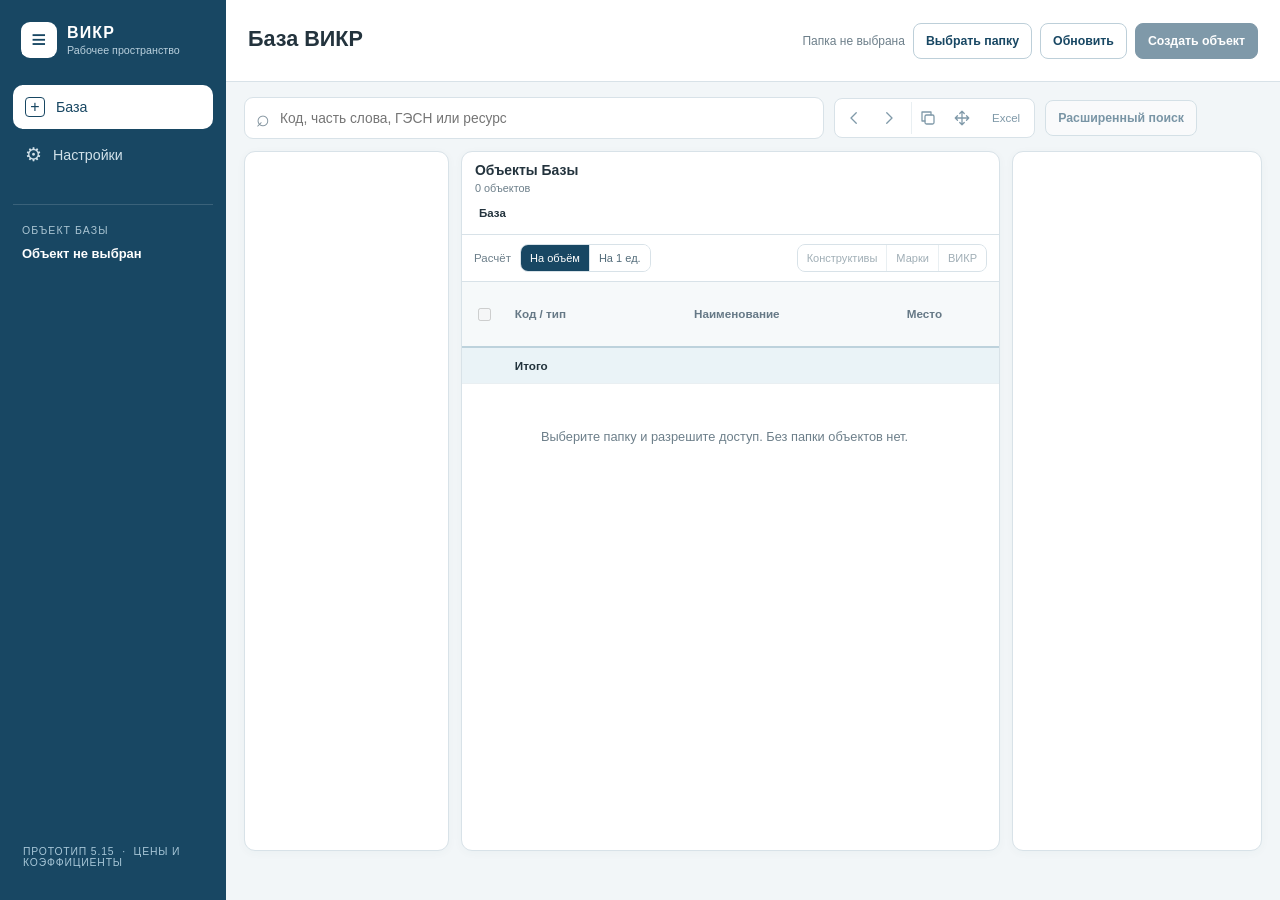
<file: index.html>
<!doctype html>
<html lang="ru">
<head>
  <meta charset="utf-8">
  <meta name="viewport" content="width=device-width, initial-scale=1">
  <meta name="theme-color" content="#184763">
  <title>ВИКР — прототип 5.15</title>
  <link rel="icon" type="image/svg+xml" href="data:image/svg+xml,%3Csvg xmlns='http://www.w3.org/2000/svg' viewBox='0 0 64 64'%3E%3Crect width='64' height='64' rx='12' fill='%23184763'/%3E%3Cpath d='M16 19h32v6H16zm0 11h25v6H16zm0 11h32v6H16z' fill='white'/%3E%3Cpath d='M44 30h4v6h-4z' fill='%23f2a64c'/%3E%3C/svg%3E">
  <link rel="stylesheet" href="style.css">
  <link rel="stylesheet" href="modules/shared/ui.css">
</head>
<body>
  <div class="shell">
    <aside class="rail">
      <div class="logo"><span class="logo-mark">≡</span><span><b>ВИКР</b><small>Рабочее пространство</small></span></div>
      <nav aria-label="Разделы">
        <div class="nav-group"><button class="nav active" id="nav-base" data-space="base"><span class="nav-plus">+</span>База</button><div class="nav-object-list hidden" id="base-object-list"></div></div>
        <div class="nav-object-list hidden" id="work-object-list" aria-hidden="true"></div>
        <button class="nav" id="nav-settings"><span>⚙</span>Настройки</button>
      </nav>
      <div class="rail-object"><small>ОБЪЕКТ БАЗЫ</small><strong id="rail-object-name">Объект не выбран</strong></div>
      <div class="rail-foot">ПРОТОТИП 5.15 <span>·</span> ЦЕНЫ И КОЭФФИЦИЕНТЫ</div>
    </aside>
    <main class="main">
      <header class="topbar"><div><h1 id="page-title">База ВИКР</h1></div><div class="top-actions" id="top-actions"></div></header>
      <section class="space" id="space-base" aria-label="База ВИКР">
        <div class="toolbar"><label class="search"><span aria-hidden="true">⌕</span><input id="search" type="search" placeholder="Код, часть слова, ГЭСН или ресурс"></label><div class="workspace-tools" id="workspace-tools" role="toolbar" aria-label="Инструменты Базы"></div><button class="outline" id="advanced-toggle">Расширенный поиск</button></div>
        <div class="advanced-search hidden" id="advanced-search"><label class="field"><span>Вид работ</span><input id="filter-work" list="work-types" placeholder="Название ВИКР или часть слова"><datalist id="work-types"></datalist></label><label class="field"><span>Конструктив</span><select id="filter-kr"><option value="">Все конструктивы</option></select></label><label class="field"><span>Марка</span><select id="filter-mark"><option value="">Все марки</option></select></label><label class="field"><span>Единица измерения</span><select id="filter-unit"><option value="">Все единицы</option></select></label><button class="quiet" id="filters-reset">Сбросить фильтры</button></div>
        <div class="columns">
          <aside class="pane tree-pane" aria-label="Дерево базы"><div class="pane-title"><button class="quiet" id="choose-object">Изменить структуру</button></div><div id="base-tree"></div></aside>
          <section class="pane list-pane"><div class="pane-title"><div><h2 id="list-title">Состав объекта</h2><small id="list-subtitle"></small></div><button class="outline hidden" id="base-level-back">Назад</button></div><div class="base-mode-row"><div class="mode-group"><span>Расчёт</span><div class="seg" id="base-mode"><button data-mode="full" class="active">На объём</button><button data-mode="unit">На 1 ед.</button></div></div><div class="mode-group"><div class="seg" id="base-view"></div></div></div><div class="table-scroll" tabindex="0" aria-label="Состав выбранного уровня"><table class="rows"><thead><tr><th class="check"><input type="checkbox" id="table-select-all" aria-label="Выбрать все элементы списка"></th><th>Код / тип</th><th>Наименование</th><th>Место</th><th class="right">Рабочие<small>чел.-ч</small></th><th class="right">Машинисты<small>чел.-ч</small></th><th class="right">Машины и механизмы<small>маш.-ч</small></th><th class="right">Объём</th><th>Ед.</th><th class="row-tools-head"></th></tr></thead><tbody id="base-rows"></tbody><tfoot id="base-totals"></tfoot></table><div class="empty hidden" id="base-empty">Ничего не найдено. Измените запрос или фильтры.</div></div></section>
          <aside class="pane detail-pane"><div id="base-detail"></div></aside>
        </div>
      </section>
      <section class="space hidden" id="space-work" aria-label="Рабочий объект"><div class="toolbar"><label class="search"><span aria-hidden="true">⌕</span><input id="work-search" type="search" placeholder="Код, часть слова, ГЭСН или ресурс" aria-label="Поиск в рабочем объекте"></label><button class="outline" id="work-advanced-toggle" aria-expanded="false" aria-controls="work-advanced-search">Расширенный поиск</button></div><div class="advanced-search hidden" id="work-advanced-search"><label class="field"><span>Вид работ</span><input id="work-filter-type" list="work-work-types" placeholder="Название ВИКР или часть слова"><datalist id="work-work-types"></datalist></label><label class="field"><span>Конструктив</span><select id="work-filter-kr"><option value="">Все конструктивы</option></select></label><label class="field"><span>Марка</span><select id="work-filter-mark"><option value="">Все марки</option></select></label><label class="field"><span>Единица измерения</span><select id="work-filter-unit"><option value="">Все единицы</option></select></label><button class="quiet" id="work-filters-reset">Сбросить фильтры</button></div><div class="columns work-columns"><aside class="pane tree-pane" aria-label="Дерево рабочего объекта"><div class="pane-title"><button class="quiet" id="choose-work-object">Изменить структуру</button></div><div id="work-tree"></div></aside><section class="pane list-pane work-pane" id="work-main"></section><aside class="pane detail-pane side-pane" id="work-side"></aside></div></section>
    </main>
  </div>
  <div class="drawer hidden" id="selection-drawer"><div class="drawer-head"><strong id="selection-title">Выбрано <span id="selected-count">0</span> ВИКР</strong><button class="close" id="clear-selection" aria-label="Очистить выбор">×</button></div><div id="selection-summary"></div><div class="drawer-actions"><button class="outline" id="compare-selection">Сравнить</button><button class="primary" id="transfer-selection">Добавить в объект</button></div></div>
  <div class="drawer hidden" id="work-selection-drawer"><div class="drawer-head"><strong>Выбрано <span id="work-selected-count">0</span> ВИКР</strong><button class="close" id="work-clear-selection" aria-label="Очистить выбор">×</button></div><div class="drawer-actions"><button class="outline" id="work-move-selection">Переместить</button><button class="danger-btn" id="work-delete-selection">Удалить</button></div></div>
  <div class="overlay hidden" id="overlay"><div class="dialog" role="dialog" aria-modal="true" aria-labelledby="dialog-title"><button class="close dialog-close" id="dialog-close" aria-label="Закрыть">×</button><div id="dialog-body"></div></div></div>
  <div class="module-host hidden" id="module-host">
    <div class="module-host-head"><div><strong id="module-host-title">Нормативная база</strong><small id="module-host-context">Выбор данных для текущего уровня</small></div><button class="close" id="module-host-close" aria-label="Закрыть модуль">×</button></div>
    <div class="module-loading" id="module-loading" role="status">Загрузка справочника…</div>
    <iframe id="module-frame" title="Встроенный модуль" loading="eager"></iframe>
  </div>
  <div class="toast" id="toast" role="status"></div>
  <script src="quantities.js"></script>
  <script src="calc.js"></script>
  <script src="object-files.js"></script>
  <script src="workspace-transfer.js"></script>
  <script src="structure-features.js"></script>
  <script src="source-selection.js"></script>
  <script src="source-tree.js"></script>
  <script src="transfer-dialog.js"></script>
  <script src="fsnb-works.js"></script>
  <script src="coefficient-match.js"></script>
  <script src="modules/excel/vendor/jszip.min.js"></script>
  <script src="modules/excel/template.js"></script>
  <script src="modules/excel/cost-data.js"></script>
  <script src="modules/excel/cost-catalog-data.js"></script>
  <script src="modules/excel/cost-catalogs.js"></script>
  <script src="modules/prices/worker-code.js"></script>
  <script src="modules/prices/split.js"></script>
  <script src="modules/prices/object-pricing.js"></script>
  <script src="modules/excel/costs.js"></script>
  <script src="modules/excel/cost-sheet.js"></script>
  <script src="modules/excel/export.js"></script>
  <script src="app.js"></script>
</body>
</html>
</file>
<file: style.css>
:root{--navy:#184763;--navy-dark:#10384f;--blue:#24688d;--pale:#e8f2f7;--ink:#23333d;--muted:#6d7f8a;--line:#d8e2e8;--bg:#f2f6f8;--white:#fff;--orange:#e6a143;--warm:#fff5e5;--danger:#ba4141;--green:#31836d;--shadow:0 12px 32px rgba(24,71,99,.12)}
*{box-sizing:border-box}html{font-size:16px}body{margin:0;background:var(--bg);color:var(--ink);font-family:Arial,"Segoe UI",sans-serif}button,input,select,textarea{font:inherit}button{cursor:pointer}button:disabled{cursor:not-allowed;opacity:.55}.shell{display:grid;grid-template-columns:226px minmax(0,1fr);min-height:100vh}.rail{position:sticky;top:0;height:100vh;padding:22px 13px;background:var(--navy);color:#fff;display:flex;flex-direction:column}.logo{display:flex;align-items:center;gap:10px;margin:0 8px 27px}.logo-mark{width:36px;height:36px;border-radius:9px;background:#fff;color:var(--navy);display:grid;place-items:center;font-size:1.6rem;line-height:1;font-weight:700}.logo b{font-size:1rem;letter-spacing:.07em}.logo small{display:block;font-size:.67rem;color:#b9d0dd;margin-top:2px}.rail nav{display:grid;gap:4px}.nav{border:0;border-radius:10px;background:transparent;color:#d1e1e9;padding:12px;display:flex;gap:11px;align-items:center;text-align:left;font-size:.89rem}.nav span{font-size:1.2rem;line-height:1}.nav.active,.nav:hover{background:#fff;color:var(--navy)}.rail-object{margin-top:28px;border-top:1px solid #ffffff25;padding:19px 9px}.rail-object small{display:block;color:#aac5d3;font-size:.66rem;letter-spacing:.1em;margin-bottom:10px}.rail-object strong{font-size:.81rem;display:block}.rail-object span{display:block;color:#b8d1de;font-size:.71rem;margin-top:4px}.rail-foot{margin-top:auto;font-size:.65rem;letter-spacing:.08em;color:#a7c6d7;padding:10px}.rail-foot span{padding:0 4px}.main{min-width:0}.topbar{height:82px;background:#fff;border-bottom:1px solid var(--line);display:flex;align-items:center;justify-content:space-between;padding:15px 22px;gap:15px}.topbar h1{font-size:1.35rem;margin:0 0 3px}.topbar p{font-size:.78rem;color:var(--muted);margin:0}.top-actions{display:flex;gap:8px}.notice{padding:8px 22px;background:#fff7e8;border-bottom:1px solid #f0dfc0;font-size:.74rem;color:#775d37}.space{padding:15px 18px}.toolbar{display:flex;align-items:center;gap:10px;margin-bottom:12px}.search{height:42px;display:flex;align-items:center;gap:8px;background:#fff;border:1px solid var(--line);border-radius:9px;padding:0 11px;min-width:270px;flex:1;max-width:580px}.search:focus-within{outline:2px solid #a8cde0}.search span{font-size:1.45rem;color:#80929d}.search input{min-width:0;border:0;outline:0;flex:1;font-size:.86rem}.search kbd{border:1px solid var(--line);border-radius:4px;padding:2px 4px;color:#8597a2;font-size:.61rem}.chips{display:flex;gap:6px;flex-wrap:wrap}.chip{background:#fff;border:1px solid var(--line);border-radius:20px;padding:7px 11px;font-size:.74rem;color:#4f6572}.chip.active{background:var(--pale);color:var(--navy);border-color:#bed4e1;font-weight:700}.columns{display:grid;grid-template-columns:236px minmax(430px,1fr) 340px;gap:12px;height:calc(100vh - 182px);min-height:600px}.work-columns{grid-template-columns:250px minmax(470px,1fr) 290px;height:calc(100vh - 145px)}.pane{min-width:0;background:#fff;border:1px solid var(--line);border-radius:11px;overflow:hidden;box-shadow:0 2px 10px rgba(24,71,99,.035)}.pane-title{height:55px;padding:10px 13px;border-bottom:1px solid var(--line);display:flex;align-items:center;justify-content:space-between;gap:7px}.pane-title h2{font-size:.87rem;margin:0}.pane-title small{font-size:.68rem;color:var(--muted)}.quiet{border:0;background:transparent;color:var(--blue);font-size:.7rem;font-weight:700;padding:5px}.quiet:hover{text-decoration:underline}.tree-pane{display:flex;flex-direction:column}.tree-group{padding:8px;overflow:auto;flex:1}.tree-row{display:flex;align-items:center;width:100%;gap:7px;border:0;border-radius:8px;background:transparent;padding:8px 6px;text-align:left;color:var(--ink)}.tree-row:hover,.tree-row.active{background:#eaf2f6}.tree-row.level-1{padding-left:16px}.tree-row.level-2{padding-left:31px}.tree-row.level-3{padding-left:47px}.tree-row .twisty{width:12px;color:#8395a0;flex:none}.tree-row .glyph{width:26px;height:26px;border-radius:6px;background:#e5eff4;color:var(--navy);display:grid;place-items:center;font-size:.59rem;font-weight:700;flex:none}.tree-row .glyph.object{background:var(--navy);color:#fff}.tree-row .glyph.alert{background:#ffe8bf;color:#8d610d}.tree-row .tree-text{min-width:0;flex:1}.tree-row strong{font-size:.73rem;display:block;overflow:hidden;text-overflow:ellipsis;white-space:nowrap}.tree-row small{font-size:.65rem;color:#82949e;display:block;margin-top:2px}.tree-row input{accent-color:var(--blue);margin:0 2px 0 0;flex:none}.tree-bottom{padding:11px;border-top:1px solid var(--line)}.table-scroll{overflow:auto;flex:1}.list-pane{display:flex;flex-direction:column}.rows{border-collapse:collapse;width:100%;font-size:.73rem}.rows th{position:sticky;top:0;background:#f6f9fa;color:#667986;text-align:left;font-weight:600;padding:10px 8px;border-bottom:1px solid var(--line);z-index:1}.rows th.right,.rows td.right{text-align:right;white-space:nowrap}.rows th.check{width:27px}.rows td{border-bottom:1px solid #e9eff2;padding:12px 8px;vertical-align:top}.rows tr{cursor:pointer}.rows tbody tr:hover{background:#f4f9fb}.rows tbody tr.active{background:#e8f3f9;box-shadow:inset 3px 0 var(--blue)}.rows td strong{font-size:.76rem}.rows td small{display:block;color:#7e8f99;margin-top:4px;line-height:1.3}.rows .code{color:var(--blue);font-weight:700;white-space:nowrap}.rows input{accent-color:var(--blue)}.list-foot{padding:11px;border-top:1px solid var(--line);font-size:.7rem;color:var(--muted)}.empty{padding:45px 15px;text-align:center;color:var(--muted);font-size:.8rem}.detail-pane,.work-pane,.side-pane{overflow:auto}.detail-content{padding:17px}.crumb{color:#71848f;font-size:.69rem;line-height:1.4}.kicker{font-size:.75rem;color:var(--blue);font-weight:700;margin-top:15px}.detail-content h2{font-size:1.05rem;line-height:1.27;margin:5px 0 13px}.stats{display:grid;grid-template-columns:repeat(3,1fr);gap:6px}.stat{background:#f1f6f8;border-radius:7px;padding:9px}.stat small{font-size:.62rem;color:#728590;display:block}.stat strong{font-size:.82rem;display:block;margin-top:4px}.stat.unit{background:#e9f3f7}.action-line{display:flex;gap:7px;margin:14px 0}.primary,.outline,.soft,.danger-btn{border-radius:8px;padding:9px 12px;font-size:.77rem;font-weight:700;min-height:36px}.primary{border:1px solid var(--navy);background:var(--navy);color:#fff}.primary:hover{background:var(--navy-dark)}.outline{border:1px solid #bdcfd9;background:#fff;color:var(--navy)}.outline:hover{background:#eff6f9}.soft{border:1px solid #d2e1e8;background:#edf5f8;color:var(--navy)}.danger-btn{border:1px solid #e5c6c6;color:var(--danger);background:#fff}.full{width:100%}.sep{height:1px;background:var(--line);margin:15px -17px}.section-head{display:flex;align-items:center;justify-content:space-between;margin:0 0 9px}.section-head h3{font-size:.82rem;margin:0}.section-head small{font-size:.67rem;color:var(--muted)}.seg{display:inline-flex;border:1px solid var(--line);border-radius:8px;overflow:hidden}.seg button{padding:7px 9px;background:#fff;border:0;color:#536c7a;font-size:.69rem}.seg button+button{border-left:1px solid var(--line)}.seg button.active{background:var(--navy);color:#fff}.position{border:1px solid var(--line);border-radius:8px;margin:7px 0;overflow:hidden}.position-head{padding:10px;display:flex;align-items:flex-start;gap:8px}.position-head .position-text{flex:1;min-width:0}.position-head b{display:block;font-size:.72rem;color:var(--blue)}.position-head span{font-size:.72rem;line-height:1.35;display:block;margin-top:3px}.position-head em{font-style:normal;color:#536b78;font-size:.68rem;white-space:nowrap}.resource-list{background:#f8fafb;padding:4px 10px 8px}.resource{display:flex;justify-content:space-between;gap:8px;border-top:1px solid #e8eef1;padding:7px 0;font-size:.68rem}.resource small{display:block;color:#83939d;font-size:.62rem;margin-top:2px}.resource strong{white-space:nowrap}.negative{color:var(--danger)}.note{background:var(--warm);border-left:3px solid var(--orange);border-radius:5px;padding:9px;font-size:.72rem;line-height:1.45;margin-top:12px}.drawer{position:fixed;right:20px;bottom:20px;width:min(420px,calc(100vw - 40px));background:#fff;border:1px solid #bdd2dc;border-radius:13px;box-shadow:var(--shadow);z-index:20;padding:14px}.drawer-head{display:flex;justify-content:space-between;align-items:center;border-bottom:1px solid var(--line);padding-bottom:9px;font-size:.86rem}.drawer-body{max-height:270px;overflow:auto;padding:8px 0}.drawer-name{font-size:.7rem;padding:5px 0;color:#344e5c}.drawer-totals{display:grid;grid-template-columns:repeat(3,1fr);gap:5px;margin-top:7px}.drawer-totals .stat{padding:7px}.drawer-actions{display:flex;justify-content:flex-end;gap:7px;padding-top:10px}.close{border:0;background:#f0f4f6;color:#627885;border-radius:7px;width:28px;height:28px;display:grid;place-items:center;font-size:1.2rem}.overlay{position:fixed;inset:0;background:#102f40a6;z-index:40;display:grid;place-items:center;padding:18px}.dialog{width:min(620px,100%);max-height:90vh;overflow:auto;background:#fff;border-radius:14px;padding:22px;position:relative;box-shadow:0 25px 80px #051c2980}.dialog-close{position:absolute;right:14px;top:14px}.dialog h2{font-size:1.12rem;line-height:1.3;margin:0 32px 6px 0}.dialog p{font-size:.78rem;color:#657a86;line-height:1.45}.dialog-grid{display:grid;grid-template-columns:1fr 1fr;gap:12px;margin:17px 0}.field{display:block}.field.wide{grid-column:1/-1}.field span{display:block;font-size:.7rem;color:#58707c;font-weight:700;margin-bottom:5px}.field input,.field select,.field textarea{width:100%;border:1px solid #bfd0d9;border-radius:8px;padding:9px;font-size:.82rem;background:#fff;color:var(--ink)}.field textarea{min-height:64px;resize:vertical}.dialog-actions{display:flex;justify-content:flex-end;gap:8px;margin-top:17px}.checklist{border:1px solid var(--line);border-radius:8px;max-height:250px;overflow:auto}.checklist label{display:flex;gap:8px;align-items:flex-start;padding:9px;border-bottom:1px solid #e9eff2;font-size:.73rem}.checklist label:last-child{border:0}.checklist input{accent-color:var(--blue)}.checklist small{display:block;color:var(--muted);font-size:.66rem;margin-top:3px}.help{font-size:.7rem;color:var(--muted);line-height:1.45}.help strong{color:var(--ink)}.work-head{padding:17px;border-bottom:1px solid var(--line)}.work-head h2{margin:6px 0;font-size:1.08rem;line-height:1.3}.work-head .crumb{font-size:.68rem}.work-grid{display:grid;grid-template-columns:minmax(180px,1fr) 110px;gap:11px;align-items:end;margin-top:14px;background:#edf5f8;border-radius:9px;padding:12px}.work-grid .field input{background:#fff}.work-summary{display:grid;grid-template-columns:repeat(3,1fr);gap:8px;margin:14px 17px}.work-summary .stat{border:1px solid #dce7ec;background:#fff}.work-section{padding:15px 17px}.work-position{border:1px solid var(--line);border-radius:9px;margin-top:8px;overflow:hidden}.work-position .position-head{align-items:center}.work-position .position-head input[type=checkbox]{accent-color:var(--blue);flex:none}.work-position.excluded{opacity:.58}.work-position.excluded .position-text{text-decoration:line-through}.work-position .position-head .quiet{white-space:nowrap}.work-resource{display:grid;grid-template-columns:minmax(0,1fr) 96px 56px;gap:7px;align-items:center;border-top:1px solid #e9eff2;padding:7px 0;font-size:.69rem}.work-resource input{width:100%;border:1px solid #c8d8e0;border-radius:6px;padding:5px;text-align:right;font-size:.7rem}.work-resource small{display:block;color:#7d909a}.side-content{padding:15px}.side-content h2{font-size:.89rem;margin:0 0 12px}.mini-card{padding:11px;border:1px solid var(--line);border-radius:9px;margin-bottom:9px}.mini-card strong{font-size:.76rem}.mini-card p{font-size:.7rem;line-height:1.45;color:var(--muted);margin:4px 0}.mini-card .soft{margin-top:8px}.path-list{margin:0;padding:0;list-style:none}.path-list li{font-size:.74rem;padding:7px 0;border-bottom:1px solid #e8eef1}.path-list small{display:block;color:var(--muted);margin-top:2px}.toast{position:fixed;bottom:20px;left:50%;transform:translate(-50%,15px);background:var(--navy-dark);color:#fff;border-radius:9px;padding:11px 15px;opacity:0;pointer-events:none;transition:.2s;z-index:60;font-size:.76rem}.toast.show{opacity:1;transform:translate(-50%,0)}.hidden{display:none!important}.stack-actions{display:flex;gap:7px;flex-wrap:wrap}.badge{display:inline-block;border-radius:7px;background:#e9f2f6;color:#245b78;padding:3px 6px;font-size:.62rem}.badge.warn{background:#fff1d7;color:#92650f}.subtle{font-size:.7rem;color:var(--muted)}.inline-edit{display:flex;gap:7px;align-items:center}.inline-edit input{width:120px;padding:6px;border:1px solid #bdd0d9;border-radius:6px}.small-table{border-collapse:collapse;width:100%;font-size:.72rem}.small-table th,.small-table td{border-bottom:1px solid var(--line);padding:8px;text-align:left}.small-table th{background:#f2f7f9}.small-table .right{text-align:right}.radio-row{display:flex;align-items:center;gap:7px;border:1px solid var(--line);border-radius:8px;padding:10px;margin-top:7px;font-size:.77rem}.radio-row input{accent-color:var(--blue)}.radio-row small{display:block;color:var(--muted);margin-top:3px}.form-tip{border-left:3px solid var(--orange);padding:7px 9px;background:var(--warm);font-size:.71rem;margin-top:10px}
@media(max-width:1260px){.columns{grid-template-columns:210px minmax(400px,1fr) 305px}.work-columns{grid-template-columns:220px minmax(430px,1fr) 260px}.rail{padding-left:8px;padding-right:8px}.shell{grid-template-columns:205px minmax(0,1fr)}}
@media(max-width:1050px){.columns,.work-columns{grid-template-columns:200px minmax(0,1fr)}.detail-pane,.side-pane{display:none}.shell{grid-template-columns:190px minmax(0,1fr)}.toolbar{flex-wrap:wrap}.search{max-width:none}.columns{height:calc(100vh - 225px)}}
@media(max-width:700px){.shell{display:block}.rail{height:60px;position:fixed;top:auto;bottom:0;left:0;right:0;z-index:30;display:block;padding:5px 10px}.logo,.rail-object,.rail-foot{display:none}.rail nav{display:flex;justify-content:space-around}.nav{flex:1;justify-content:center;padding:10px 4px}.main{padding-bottom:60px}.topbar{height:auto;min-height:72px;padding:12px}.topbar h1{font-size:1.06rem}.topbar p{display:none}.notice{padding:7px 12px;font-size:.67rem}.space{padding:9px}.columns,.work-columns{display:block;height:auto;min-height:0}.tree-pane{display:none}.list-pane,.work-pane{min-height:calc(100vh - 196px)}.detail-pane,.side-pane{display:none}.rows th:nth-child(4),.rows td:nth-child(4){display:none}.rows th:nth-child(6),.rows td:nth-child(6){display:none}.rows td{padding:10px 5px}.toolbar{gap:7px}.chips{overflow:auto;flex-wrap:nowrap;width:100%}.chip{white-space:nowrap}.drawer{bottom:72px;right:9px;width:calc(100vw - 18px)}.work-summary{grid-template-columns:1fr 1fr}.dialog-grid{grid-template-columns:1fr}.work-grid{grid-template-columns:1fr 80px}.work-resource{grid-template-columns:1fr 70px 45px}.top-actions .outline{display:none}}
@media(max-width:1050px){.columns,.work-columns{height:auto}.detail-pane,.side-pane{display:block;grid-column:1/-1;max-height:none}.detail-pane{margin-bottom:12px}}
@media(max-width:700px){.list-pane,.work-pane{min-height:0}.detail-pane,.side-pane{display:block;margin-top:10px}.top-actions .outline{display:inline-block}.top-actions{flex-wrap:wrap;justify-content:flex-end}}
.base-mode-row{display:flex;align-items:center;gap:10px;padding:9px 12px;border-bottom:1px solid var(--line);font-size:.72rem;color:var(--muted)}
.dialog.dialog-wide{width:min(1120px,94vw);max-width:none;max-height:92vh;overflow:auto}
.expanded-positions{max-height:65vh;overflow:auto;display:grid;grid-template-columns:1fr;gap:10px}
.expanded-positions .position{margin:0}
.resource-editor-row{display:grid;grid-template-columns:22px minmax(90px,1fr) minmax(180px,2fr) 115px 80px 110px;gap:8px;align-items:end;padding:10px;border-bottom:1px solid var(--line)}
.resource-editor-row>.resource-pick{align-self:center}
.resource-editor-row .field input,.resource-editor-row .field select{min-width:0}
.resource-editor-row .field span{white-space:nowrap}
.base-edit-position{display:flex;align-items:center;justify-content:space-between;gap:12px;padding:10px;border-bottom:1px solid var(--line)}
.base-edit-position:last-child{border-bottom:0}
.base-edit-position b,.base-edit-position span,.base-edit-position small{display:block;font-size:.73rem}
.base-edit-position span{margin:3px 0}.base-edit-position small{color:var(--muted)}
@media(max-width:850px){.expanded-positions{grid-template-columns:1fr}.resource-editor-row{grid-template-columns:22px repeat(2,minmax(0,1fr))}.resource-editor-row .res-name-field{grid-column:2/-1}}
.rows{min-width:1000px}
.rows th small{display:block;font-size:.64rem;font-weight:400;color:var(--muted);margin-top:2px}
.rows th:nth-child(5),.rows th:nth-child(6),.rows th:nth-child(7){min-width:112px}
.rows th:nth-child(7){min-width:145px}
.rows td.right{font-variant-numeric:tabular-nums}
@media(max-width:700px){.rows th:nth-child(4),.rows td:nth-child(4),.rows th:nth-child(6),.rows td:nth-child(6){display:table-cell}}
.base-picker-card{padding:17px 13px;display:grid;gap:10px;align-content:start;min-height:160px}
.base-picker-card small{font-size:.68rem;color:var(--muted)}
.base-picker-card strong{font-size:.86rem;line-height:1.35;overflow-wrap:anywhere}
.base-picker-card p{font-size:.7rem;color:var(--muted);line-height:1.4;margin:0}
.picker-tree{max-height:62vh;overflow:auto;border:1px solid var(--line);border-radius:9px;margin-top:12px}
.picker-item{display:flex;align-items:center;gap:8px;padding:7px 11px 7px calc(11px + var(--level)*22px);border-bottom:1px solid #e9eff2}
.picker-item:last-child{border-bottom:0}
.picker-item:hover{background:#f2f8fa}
.picker-toggle{width:23px;height:27px;border:0;background:transparent;color:var(--blue);font-weight:700;flex:none}
.picker-toggle:disabled{color:#a6b5bd}
.picker-label{display:block;min-width:0;flex:1;border:0;background:transparent;text-align:left;padding:3px 0}
.picker-label strong{display:block;font-size:.77rem;line-height:1.35;white-space:normal;overflow-wrap:anywhere}
.picker-label small{display:block;color:var(--muted);font-size:.66rem;margin-top:2px}
.picker-check{flex:none;accent-color:var(--blue)}
.rows tfoot td{position:sticky;bottom:0;z-index:2;background:#eaf3f7;border-top:2px solid #bdd2dc;font-weight:700;padding:11px 8px;white-space:nowrap}
.rows tfoot tr{cursor:default}
.detail-content .stats,.side-content .stats{grid-template-columns:repeat(2,minmax(0,1fr));margin:12px 0}
.detail-content .stat strong,.side-content .stat strong{overflow-wrap:anywhere}
.side-level-title{font-size:.9rem;line-height:1.35;margin:5px 0 11px;overflow-wrap:anywhere}
.reference-info{border-top:1px solid var(--line);margin-top:15px;padding-top:12px}
.reference-info>div:not(.section-head){padding:6px 0;border-bottom:1px solid #e9eff2}
.reference-info small{display:block;color:var(--muted);font-size:.66rem;line-height:1.35}
.reference-info strong{display:block;font-size:.75rem;line-height:1.4;white-space:normal;overflow-wrap:anywhere;margin:3px 0 5px}
.dots{width:28px;height:28px;flex:none;border:1px solid var(--line);border-radius:7px;background:#fff;color:var(--navy);font-size:1rem;line-height:1}
.dots:hover{background:var(--pale)}
.works-list{margin:17px 0;padding-left:28px;max-height:62vh;overflow:auto}
.works-list li{padding:8px 4px;border-bottom:1px solid var(--line);font-size:.78rem;line-height:1.45}
.level-path{padding-top:10px;border-top:1px solid var(--line)}
#space-base .columns{height:calc(100vh - 207px);min-height:500px}
.pager{min-height:42px;display:flex;align-items:center;justify-content:center;gap:10px;color:var(--ink)}
.pager-btn{min-height:30px;width:34px;padding:4px;font-size:1.15rem}
.pager label{display:flex;align-items:center;gap:6px;margin-left:10px;color:var(--muted)}
.pager select{border:1px solid var(--line);border-radius:6px;background:var(--white);color:var(--ink);padding:5px 7px}
.selected-vikr-card{margin-top:15px;padding:12px;border:1px solid #b9d1dd;border-radius:9px;background:#f5fafc}
.selected-vikr-card small,.selected-vikr-card span{display:block;color:var(--muted);font-size:.66rem;line-height:1.4}
.selected-vikr-card strong{display:block;font-size:.76rem;line-height:1.4;margin:5px 0;overflow-wrap:anywhere}
.selected-vikr-card .stack-actions{margin-top:10px}
.icon-delete{width:30px;height:30px;border:1px solid #e3c3c3;border-radius:7px;background:#fff;color:var(--danger);flex:none;padding:0}
.icon-delete:hover{background:#fff0f0}
.icon-edit{width:30px;height:30px;border:1px solid #bfd3de;border-radius:7px;background:#fff;color:var(--blue);flex:none;padding:0;font-size:1rem}
.icon-edit:hover{background:var(--pale)}
.tree-line{display:flex;align-items:center;gap:3px;padding-right:5px}
.tree-line .tree-row{flex:1;width:auto;min-width:0}
.tree-actions{display:flex;gap:3px;flex:none}
.tree-actions .icon-edit,.tree-actions .icon-delete{width:25px;height:25px;font-size:.78rem}
.select-all-row{display:flex;align-items:center;gap:6px;font-size:.7rem;color:var(--muted);white-space:nowrap}
.select-all-row input{accent-color:var(--blue)}
.bulk-bar{display:flex;align-items:center;gap:7px;flex-wrap:wrap;padding:9px 10px;margin:8px 0 10px;border:1px solid #bdd2dc;border-radius:8px;background:#edf5f8}
.bulk-bar strong{font-size:.72rem;margin-right:auto}
.bulk-bar .soft,.bulk-bar .danger-btn{min-height:31px;padding:6px 9px}
.row-actions{display:flex;align-items:center;gap:2px;flex-wrap:wrap;justify-content:flex-end}
.row-actions .quiet{white-space:nowrap}
.danger-link{color:var(--danger)}
.dialog-actions-split{justify-content:space-between;align-items:center;flex-wrap:wrap}
.dialog-actions-split>div{display:flex;gap:8px;flex-wrap:wrap}
.level-comment{margin:12px 0;padding:11px 12px;border:1px solid var(--line);border-radius:10px;background:var(--pale)}
.level-comment strong{font-size:.72rem}.level-comment p{margin:5px 0 0;font-size:.7rem;line-height:1.4;color:var(--muted)}
.dataset-summary{display:grid;grid-template-columns:repeat(4,minmax(120px,1fr));gap:8px;margin:10px 0 4px}.dataset-summary>div{padding:10px;border:1px solid var(--line);border-radius:9px;background:var(--pale)}.dataset-summary small,.dataset-summary strong{display:block}.dataset-summary small{color:var(--muted);font-size:.68rem}.dataset-summary strong{margin-top:4px;font-size:.9rem}
@media(max-width:700px){.dataset-summary{grid-template-columns:1fr 1fr}}
.settings-placeholder{border:1px solid var(--line);border-radius:9px;padding:13px;margin-top:14px}
.settings-placeholder strong{font-size:.8rem}.settings-placeholder p{margin:5px 0 10px}
.settings-placeholder label{display:block;font-size:.73rem;color:var(--muted);padding:4px 0}
html[data-theme="dark"]{--navy:#214e66;--navy-dark:#173b4e;--blue:#6fb3d8;--pale:#253b47;--ink:#e7eff3;--muted:#9eb0ba;--line:#394b55;--bg:#0f181e;--white:#18252d;--warm:#3a3020;--danger:#ef8f8f;--shadow:0 12px 32px rgba(0,0,0,.35)}
html[data-theme="dark"] body,html[data-theme="dark"] .topbar,html[data-theme="dark"] .pane,html[data-theme="dark"] .dialog,html[data-theme="dark"] .drawer,html[data-theme="dark"] .search,html[data-theme="dark"] .outline,html[data-theme="dark"] .seg button,html[data-theme="dark"] .field input,html[data-theme="dark"] .field select,html[data-theme="dark"] .field textarea,html[data-theme="dark"] .radio-row,html[data-theme="dark"] .position,html[data-theme="dark"] .mini-card,html[data-theme="dark"] .work-summary .stat,html[data-theme="dark"] .pager select{background:var(--white);color:var(--ink)}
html[data-theme="dark"] .notice{background:#2f291e;color:#e2c58d;border-color:#55472d}
html[data-theme="dark"] .rows th,html[data-theme="dark"] .small-table th{background:#202f37;color:#b9c9d1}
html[data-theme="dark"] .rows tbody tr:hover,html[data-theme="dark"] .picker-item:hover{background:#22343e}
html[data-theme="dark"] .rows tbody tr.active{background:#263e4b}
html[data-theme="dark"] .rows tfoot td{background:#263942;border-color:#466170}
html[data-theme="dark"] .resource-list{background:#142129}
html[data-theme="dark"] .stat,html[data-theme="dark"] .selected-vikr-card,html[data-theme="dark"] .work-grid{background:#22333c}
html[data-theme="dark"] .stat.unit{background:#29414d}
html[data-theme="dark"] .soft{background:#253b47;color:#dceaf1;border-color:#3e5967}
html[data-theme="dark"] .icon-delete{background:#2e2225}
html[data-theme="dark"] .icon-edit{background:#21343e}
html[data-theme="dark"] .bulk-bar{background:#22343e;border-color:#405b68}
html[data-theme="dark"] .search input{background:transparent;color:var(--ink)}
/* Экран Базы 3.1: выбранный уровень, фильтры и единая прокручиваемая таблица. */
#space-base{height:calc(100vh - 116px);display:flex;flex-direction:column;min-height:560px}
#space-base .columns{height:auto;min-height:0;flex:1}
#space-base .list-pane{min-height:0}
.advanced-search{display:grid;grid-template-columns:minmax(220px,1.5fr) repeat(3,minmax(140px,1fr)) auto;gap:10px;align-items:end;background:var(--white);border:1px solid var(--line);border-radius:10px;padding:12px;margin:-2px 0 12px}
.advanced-search .quiet{min-height:37px;white-space:nowrap}
.row-name-link{display:block;border:0;background:transparent;padding:0;text-align:left;color:var(--ink);font-weight:700;font-size:.76rem;line-height:1.35}
.row-name-link:hover,.row-name-link:focus{text-decoration:underline;color:var(--blue)}
.row-tools-head,.row-tools{width:68px;text-align:right;white-space:nowrap}
.row-tools .icon-edit,.row-tools .icon-delete{display:inline-grid;margin-left:3px}
.level-detail-list{border:1px solid var(--line);border-radius:9px;overflow:hidden}
.level-detail-row{display:grid;grid-template-columns:minmax(210px,1.5fr) minmax(210px,1fr) auto;gap:12px;align-items:center;padding:11px;border-bottom:1px solid var(--line)}
.level-detail-row:last-child{border-bottom:0}
.level-detail-row b,.level-detail-row small,.level-detail-row span{display:block}
.level-detail-row b{font-size:.75rem}.level-detail-row small,.level-detail-row span{font-size:.67rem;color:var(--muted);margin-top:3px}.level-detail-row>strong{font-size:.74rem;white-space:nowrap}
html[data-theme="dark"] .advanced-search{background:var(--white)}
@media(max-width:1200px){.advanced-search{grid-template-columns:repeat(2,minmax(180px,1fr))}.level-detail-row{grid-template-columns:1fr}}
@media(max-width:700px){#space-base{height:auto;min-height:0}.advanced-search{grid-template-columns:1fr}.row-tools-head,.row-tools{display:none}}
/* 3.2: выбор уровня детализации и заметная прокрутка длинного списка. */
.base-mode-row{justify-content:space-between;flex-wrap:wrap}
.mode-group{display:flex;align-items:center;gap:9px}
#space-base .table-scroll{min-height:0;overflow-x:auto;overflow-y:scroll;scrollbar-gutter:stable}
#space-base .table-scroll:focus,#space-work .table-scroll:focus{outline:2px solid #9fc9dd;outline-offset:-2px}
#space-base .table-scroll::-webkit-scrollbar,#space-work .table-scroll::-webkit-scrollbar{width:12px;height:12px}
#space-base .table-scroll::-webkit-scrollbar-track,#space-work .table-scroll::-webkit-scrollbar-track{background:#edf3f6;border-left:1px solid var(--line)}
#space-base .table-scroll::-webkit-scrollbar-thumb,#space-work .table-scroll::-webkit-scrollbar-thumb{background:#8daab9;border:3px solid #edf3f6;border-radius:10px}
#space-base .table-scroll::-webkit-scrollbar-thumb:hover,#space-work .table-scroll::-webkit-scrollbar-thumb:hover{background:#607f90}
html[data-theme="dark"] #space-base .table-scroll::-webkit-scrollbar-track,html[data-theme="dark"] #space-work .table-scroll::-webkit-scrollbar-track{background:#142129}
html[data-theme="dark"] #space-base .table-scroll::-webkit-scrollbar-thumb,html[data-theme="dark"] #space-work .table-scroll::-webkit-scrollbar-thumb{background:#557384;border-color:#142129}

/* Версия 3.3: единая сетка, обозначения уровней и управляемые деревья. */
@media(min-width:1051px){#space-base .columns,#space-work .columns{grid-template-columns:205px minmax(0,1fr) 250px}}
#space-base .tree-pane .pane-title,#space-work .tree-pane .pane-title{justify-content:flex-end}
.rows{table-layout:fixed;min-width:1230px}
.rows th{white-space:nowrap}
.rows th:nth-child(1){width:38px}.rows th:nth-child(2){width:135px}.rows th:nth-child(3){width:330px}.rows th:nth-child(4){width:205px}.rows th:nth-child(5),.rows th:nth-child(6){width:115px}.rows th:nth-child(7){width:155px}.rows th:nth-child(8){width:105px}.rows th:nth-child(9){width:75px}.rows th:nth-child(10){width:78px}
.rows.hide-unit th:nth-child(9),.rows.hide-unit td:nth-child(9){display:none}
.type-badge{display:inline-grid!important;place-items:center;flex:none;width:25px;height:25px;border-radius:6px;background:#e5eff4;color:var(--navy);font-size:.62rem!important;font-weight:700;line-height:1;margin:0 5px 0 0!important;vertical-align:middle}
.rows td.code{display:table-cell;white-space:nowrap;vertical-align:middle}
.base-tree-list{margin-top:9px;overflow:auto;min-height:0}.base-tree-line{display:flex;align-items:center;gap:3px}.tree-toggle,.work-tree-toggle{width:24px;height:30px;flex:none;border:0;background:transparent;color:#597281;font-weight:700}.tree-toggle:disabled,.work-tree-toggle:disabled{opacity:.45}.tree-node{display:flex;align-items:center;gap:7px;min-width:0;flex:1;border:0;border-radius:7px;background:transparent;color:var(--ink);padding:7px 6px 7px calc(5px + var(--level)*13px);text-align:left}.tree-node:hover,.tree-node.active{background:var(--pale)}.tree-node>span:last-child{min-width:0;overflow:hidden;text-overflow:ellipsis;white-space:nowrap;font-size:.71rem}.tree-node .glyph{width:25px;height:25px;border-radius:6px;background:#e5eff4;color:var(--navy);display:grid;place-items:center;font-size:.58rem;font-weight:700;flex:none}.tree-node .glyph.object{background:var(--navy);color:#fff}
.tree-pane #base-tree{display:flex;flex-direction:column;min-height:0;overflow:hidden;padding:9px;flex:1}.work-tree-toggle{margin-left:1px}.tree-line .tree-row{padding-left:4px}.tree-row.level-1,.tree-row.level-2,.tree-row.level-3{padding-left:4px}
.dialog-grid-three{grid-template-columns:repeat(3,minmax(0,1fr))}.dialog-grid-three .wide{grid-column:1/-1}
.base-edit-position{justify-content:flex-start}.base-edit-position>div:nth-child(2){flex:1;min-width:0}.base-edit-position .row-actions{margin-left:auto}
.danger-icon{background:#fff7f7}.dialog-actions-split>div{display:flex;gap:8px;align-items:center}
.level-heading{display:flex;align-items:center;gap:9px}.level-heading h2{margin-right:auto}.position-text.work-open{border:0;background:transparent;text-align:left;color:inherit;padding:0;display:block}.position-text.work-open:hover span{text-decoration:underline}.delete-target{font-weight:700;color:var(--ink)!important;font-size:.86rem!important}
.works-details{margin:14px 0;border:1px solid var(--line);border-radius:9px;padding:10px}.works-details summary{cursor:pointer;font-size:.77rem;font-weight:700;color:var(--blue)}
html[data-theme="dark"] .type-badge,html[data-theme="dark"] .tree-node .glyph{background:#294554;color:#d8ecf5}
@media(max-width:700px){.dialog-grid-three{grid-template-columns:1fr}.rows.hide-unit th:nth-child(9),.rows.hide-unit td:nth-child(9){display:none}}

/* Вертикальная сводка Базы: одна строка для каждого показателя. */
#space-base .base-summary .section-head{margin-bottom:12px}
#space-base .base-summary-row{width:100%;border:1px solid var(--line);border-radius:8px;padding:10px 11px;margin-bottom:8px;min-width:0}
#space-base .base-summary-row small{display:block;color:var(--muted);font-size:.69rem;line-height:1.35}
#space-base .base-summary-row strong{display:block;margin-top:5px;font-size:.8rem;line-height:1.4;overflow-wrap:anywhere}
#space-base .base-summary-row.object{border:0;border-radius:0;padding:0 0 12px;margin-bottom:10px;border-bottom:1px solid var(--line)}
#space-base .base-summary-row.object strong{font-size:.9rem}
#space-base .base-summary-row.comment strong{font-weight:400}
#space-base .base-summary .soft.full{margin-top:4px}
#space-base .detail-pane{overflow-x:hidden;overflow-y:auto;overscroll-behavior:contain}
#space-base .base-summary{min-width:0}

/* Версия 3.6: единые линии таблицы, поиск и показатели рабочего объекта. */
#space-base .tree-pane .pane-title{justify-content:flex-start}
#space-base .rows{border-collapse:collapse}
#space-base .rows tbody tr{border-bottom:1px solid #e9eff2}
#space-base .rows tbody td{border-bottom:0}
#space-work .work-columns{height:calc(100vh - 200px)}
#space-work .work-summary.four{grid-template-columns:repeat(4,minmax(145px,1fr));overflow-x:auto;align-items:stretch}
#space-work .work-summary.four .stat{min-width:0;display:flex;flex-direction:column;justify-content:center}
#space-work .work-summary.four .stat strong{overflow-wrap:anywhere}
#space-work .volume-stat .field{min-width:0;font-size:.7rem;font-weight:400;color:var(--muted)}
#space-work .volume-inline{display:flex;align-items:center;gap:6px;min-width:0;margin-top:4px}
#space-work .volume-inline input{min-width:0;width:100%;padding:5px 6px;border:1px solid var(--line);border-radius:5px;color:var(--ink);background:var(--white);font-size:.75rem;font-weight:700}
#space-work .volume-inline span{flex:none;font-size:.7rem;font-weight:700;color:var(--ink)}
#space-work .work-search-results{background:var(--white);border:1px solid var(--line);border-radius:9px;margin:-2px 0 12px;padding:11px}
#space-work .work-search-head{font-size:.73rem;font-weight:700;margin-bottom:8px}
#space-work .work-search-list{max-height:245px;overflow-y:auto;display:grid;grid-template-columns:repeat(auto-fit,minmax(220px,1fr));gap:6px}
#space-work .work-search-result{text-align:left;border:1px solid var(--line);border-radius:7px;background:var(--white);color:var(--ink);padding:9px;min-width:0}
#space-work .work-search-result:hover{background:var(--pale)}
#space-work .work-search-result strong,#space-work .work-search-result small{display:block;overflow-wrap:anywhere}
#space-work .work-search-result strong{font-size:.72rem}#space-work .work-search-result small{color:var(--muted);font-size:.65rem;margin-top:4px}
#space-work .work-side-summary .section-head{margin-bottom:12px}
#space-work .work-side-summary .base-summary-row{width:100%;border:1px solid var(--line);border-radius:8px;padding:10px 11px;margin-bottom:8px;min-width:0}
#space-work .work-side-summary .base-summary-row small{display:block;color:var(--muted);font-size:.69rem;line-height:1.35}
#space-work .work-side-summary .base-summary-row strong{display:block;margin-top:5px;font-size:.8rem;line-height:1.4;overflow-wrap:anywhere}
#space-work .work-side-summary .base-summary-row.object{border:0;border-radius:0;padding:0 0 12px;margin-bottom:10px;border-bottom:1px solid var(--line)}
#space-work .work-side-summary .base-summary-row.object strong{font-size:.9rem}
#space-work .work-side-summary .base-summary-row.comment strong{font-weight:400}
#space-work .side-pane{overflow-x:hidden;overflow-y:auto;overscroll-behavior:contain}
@media(max-width:700px){#space-work .work-columns{height:auto;min-height:0}#space-work .work-summary.four{grid-template-columns:repeat(4,minmax(145px,1fr))}}

/* v3.7: aligned action icons and Base-style working list */
.row-tools{white-space:nowrap;text-align:right;vertical-align:middle!important}
.row-tools .icon-edit,.row-tools .icon-delete{display:inline-flex;align-items:center;justify-content:center;vertical-align:middle;margin:0 0 0 3px}
.trash-icon{display:block;width:16px;height:16px}
.work-pane{display:flex;flex-direction:column;min-width:0}
.work-rows{min-width:980px}
.summary-action-row{display:flex;align-items:center;gap:8px;border-bottom:1px solid var(--line);padding:9px 0}
.summary-action{border:0;background:transparent;color:var(--navy);font-size:.76rem;font-weight:700;text-align:left;flex:1;padding:4px 0}
.summary-add{width:28px;height:28px;border:1px solid #bfd3de;border-radius:7px;background:#fff;color:var(--blue);font-size:1rem}
.work-side-summary>.soft.full{margin-top:12px}

.icon-delete{display:inline-flex;align-items:center;justify-content:center;vertical-align:middle}
.icon-delete .trash-icon{width:16px;height:16px;color:#ff2400bd}
.tree-actions .icon-delete .trash-icon{width:14px;height:14px}
/* v3.8: обе вкладки используют одну адаптивную компоновку без горизонтальной прокрутки. */
#space-work{height:calc(100vh - 116px);display:flex;flex-direction:column;min-height:560px}
#space-work .work-columns{height:auto;min-height:0;flex:1}
#space-work .work-pane{min-height:0}
#space-work .tree-pane .pane-title{justify-content:flex-start}
#space-work .tree-pane #work-tree{display:flex;flex-direction:column;min-height:0;overflow:hidden;padding:9px;flex:1}
#space-work .rows{border-collapse:collapse}
#space-work .rows tbody tr{border-bottom:1px solid #e9eff2}
#space-work .rows tbody td{border-bottom:0}
/* v4.2: таблица остаётся таблицей и прокручивается внутри рабочей области. */
#space-base .table-scroll,#space-work .table-scroll{min-width:0;min-height:0;overflow-x:auto;overflow-y:auto;scrollbar-gutter:stable}
#space-base .rows,#space-work .rows{width:100%;min-width:1120px;table-layout:fixed}
#space-base .rows.hide-unit,#space-work .rows.hide-unit{min-width:1050px}
#space-base .rows th,#space-work .rows th{white-space:normal;overflow-wrap:normal;line-height:1.25}
#space-base .rows td,#space-work .rows td{overflow-wrap:normal}
#space-base .rows td.right,#space-work .rows td.right{white-space:nowrap}
#space-base .rows th:nth-child(1),#space-work .rows th:nth-child(1){width:4%}
#space-base .rows th:nth-child(2),#space-work .rows th:nth-child(2){width:10%}
#space-base .rows th:nth-child(3),#space-work .rows th:nth-child(3){width:21%}
#space-base .rows th:nth-child(4),#space-work .rows th:nth-child(4){width:14%}
#space-base .rows th:nth-child(5),#space-work .rows th:nth-child(5){width:9%}
#space-base .rows th:nth-child(6),#space-work .rows th:nth-child(6){width:9%}
#space-base .rows th:nth-child(7),#space-work .rows th:nth-child(7){width:11%}
#space-base .rows th:nth-child(8),#space-work .rows th:nth-child(8){width:8%}
#space-base .rows th:nth-child(9),#space-work .rows th:nth-child(9){width:6%}
#space-base .rows th:nth-child(10),#space-work .rows th:nth-child(10){width:8%}
#space-base .rows .row-tools,#space-work .rows .row-tools{width:auto}
@media(max-width:1050px){#space-base .columns,#space-work .columns{grid-template-columns:minmax(160px,23%) minmax(0,1fr)}#space-base .list-pane,#space-work .list-pane{min-width:0}}
@media(max-width:700px){#space-base .table-scroll,#space-work .table-scroll{max-height:calc(100vh - 260px);min-height:320px}#space-base .rows th:nth-child(4),#space-base .rows td:nth-child(4),#space-base .rows th:nth-child(6),#space-base .rows td:nth-child(6){display:table-cell}}
@media(max-width:1050px){#space-base,#space-work{height:auto;min-height:0}#space-work .work-columns{height:auto;min-height:0}}



/* v3.11: списки объектов, редактор структуры и таблица марок во всю ширину. */
.nav-group{min-width:0}.nav-group>.nav{width:100%}.nav-plus{display:inline-grid!important;place-items:center;width:20px;height:20px;flex:none;border:1px solid currentColor;border-radius:4px;font-size:1rem!important;font-weight:400}.nav-object-list{margin:2px 0 7px 31px;max-height:170px;overflow-y:auto;overflow-x:hidden;border-left:1px solid #ffffff50}.nav-object-list button{display:block;width:100%;padding:7px 8px;background:transparent;border:0;color:#d1e1e9;text-align:left;font-size:.73rem;line-height:1.3;overflow:hidden;text-overflow:ellipsis;white-space:nowrap}.nav-object-list button:hover,.nav-object-list button.active{background:#ffffff20;color:#fff}.nav-object-list .empty-list{display:block;padding:8px;color:#b8d1de;font-size:.7rem}
.structure-editor{max-height:65vh;overflow:auto;border:1px solid var(--line);border-radius:9px;margin-top:12px}.structure-row{display:flex;align-items:center;gap:8px;padding:6px 8px 6px calc(8px + var(--level)*17px);border-bottom:1px solid var(--line);min-height:39px}.structure-row:last-child{border-bottom:0}.structure-row[draggable="true"]{cursor:grab}.structure-row.drag-over{background:#dceef7;outline:2px solid var(--blue);outline-offset:-2px}.structure-row .structure-name{min-width:0;flex:1;font-size:.74rem;overflow:hidden;text-overflow:ellipsis;white-space:nowrap}.structure-row .type-badge{margin-right:0!important}.structure-row .icon-delete{flex:none}.structure-hint{font-size:.72rem;color:var(--muted)}
#space-base .rows.hide-unit,#space-work .rows.hide-unit{width:100%;min-width:1050px;table-layout:fixed}
#space-base .rows.hide-unit th:nth-child(1),#space-work .rows.hide-unit th:nth-child(1){width:4%}
#space-base .rows.hide-unit th:nth-child(2),#space-work .rows.hide-unit th:nth-child(2){width:11%}
#space-base .rows.hide-unit th:nth-child(3),#space-work .rows.hide-unit th:nth-child(3){width:23%}
#space-base .rows.hide-unit th:nth-child(4),#space-work .rows.hide-unit th:nth-child(4){width:15%}
#space-base .rows.hide-unit th:nth-child(5),#space-work .rows.hide-unit th:nth-child(5){width:9%}
#space-base .rows.hide-unit th:nth-child(6),#space-work .rows.hide-unit th:nth-child(6){width:9%}
#space-base .rows.hide-unit th:nth-child(7),#space-work .rows.hide-unit th:nth-child(7){width:11%}
#space-base .rows.hide-unit th:nth-child(8),#space-work .rows.hide-unit th:nth-child(8){width:9%}
#space-base .rows.hide-unit th:nth-child(10),#space-work .rows.hide-unit th:nth-child(10){width:9%}

/* v3.14: после удаления объекта рабочая область Базы пуста. */
#space-base .list-pane.object-empty > *{display:none!important}

/* v3.16: встроенные справочники ФСНБ и коэффициентов. */
.module-host{position:fixed;inset:10px;z-index:90;background:var(--panel,#fff);border:1px solid var(--line,#cadbe5);border-radius:18px;box-shadow:0 24px 70px rgba(23,56,75,.28);overflow:hidden;display:grid;grid-template-rows:58px minmax(0,1fr)}
.module-host.hidden{display:none}.module-host-head{display:flex;align-items:center;justify-content:space-between;padding:8px 14px 8px 18px;border-bottom:1px solid var(--line,#cadbe5);background:var(--panel,#fff)}
.module-host-head>div{min-width:0;display:flex;align-items:baseline;gap:12px}.module-host-head strong{font-size:16px;color:var(--ink,#1f3441)}.module-host-head small{color:var(--muted,#667b88);white-space:nowrap;overflow:hidden;text-overflow:ellipsis}.module-host iframe{width:100%;height:100%;border:0;background:#f5f9fb}
.integration-actions{display:grid;grid-template-columns:1fr 1fr;gap:8px;margin-top:10px}.integration-actions .full-row{grid-column:1/-1}.coefficient-list{display:grid;gap:8px;margin-top:12px}.coefficient-card{display:grid;grid-template-columns:minmax(0,1fr) auto;gap:10px;padding:11px 12px;border:1px solid var(--line,#cadbe5);border-radius:10px;background:var(--surface,#f7fafc)}.coefficient-card strong{display:block;color:var(--ink,#1f3441)}.coefficient-card small{display:block;color:var(--muted,#667b88);margin-top:4px}.coefficient-factors{display:flex;gap:5px;flex-wrap:wrap;margin-top:6px}.coefficient-factors span{font-size:11px;padding:2px 6px;border-radius:999px;background:#e5f1f7;color:#164965}.coefficient-chain-note{padding:10px 12px;border-radius:10px;background:#eef7fb;color:#31596c;margin:10px 0}.link-vikr-grid{max-height:390px;overflow:auto;border:1px solid var(--line,#cadbe5);border-radius:10px;margin-top:10px}.link-vikr-grid label{display:flex;align-items:flex-start;gap:10px;padding:10px 12px;border-bottom:1px solid var(--line,#cadbe5)}.link-vikr-grid label:last-child{border-bottom:0}.link-vikr-grid small{display:block;color:var(--muted,#667b88);margin-top:3px}
@media(max-width:900px){.module-host{inset:4px;border-radius:12px}.module-host-head small{display:none}.integration-actions{grid-template-columns:1fr}}

/* v3.16: отдельный режим выбора объектов Базы */
#space-base .columns.base-object-mode .tree-pane .pane-title{visibility:hidden}
#space-base .columns.base-object-mode .detail-pane{background:#fff}
#space-base .columns.base-object-mode .object-record td{vertical-align:middle}
#space-base .columns.base-object-mode .object-record .row-name-link{font-size:.79rem}

/* Управление файловой папкой объектов в v4.1. */
.topbar{height:auto;min-height:82px}
.top-actions{align-items:center;flex-wrap:wrap;justify-content:flex-end}
.folder-status{font-size:.69rem;color:var(--muted);max-width:190px;line-height:1.25}
@media(max-width:700px){.folder-status{width:100%;max-width:none;text-align:right}}

/* v4.3: один экран справочника и читаемый код в строках таблицы. */
.module-host{inset:0;display:block;border:0;border-radius:0;box-shadow:none;background:transparent}
.module-host-head{display:none}
.module-host iframe{display:block;width:100%;height:100%;border:0}
#space-base .rows td.code{white-space:normal;overflow-wrap:anywhere;vertical-align:middle}
#space-base .row-code-link{display:flex;align-items:flex-start;gap:5px;min-width:0;width:100%;padding:0;border:0;background:transparent;text-align:left;color:var(--ink);font-size:.73rem;font-weight:700;line-height:1.3;white-space:normal}
#space-base .row-code-link>span:last-child{min-width:0;overflow-wrap:anywhere}
#space-base .row-code-link:hover>span:last-child,#space-base .row-code-link:focus>span:last-child{text-decoration:underline}
#space-base .row-code-link .type-badge{margin:0!important;color:var(--ink)}
#space-base .row-code-text{color:var(--ink)}
#space-base .row-name-text{font-size:.76rem;font-weight:700;line-height:1.35}
#space-base .rows th:nth-child(2){width:16%}
#space-base .rows th:nth-child(3){width:19%}
#space-base .rows th:nth-child(4){width:11%}
#space-base .rows th:nth-child(10){width:7%}
#space-base .rows.hide-unit th:nth-child(2){width:17%}
#space-base .rows.hide-unit th:nth-child(3){width:20%}
#space-base .rows.hide-unit th:nth-child(4){width:12%}
#space-base .row-edit{font-size:1.05rem;line-height:1}
.burger-icon{display:block;width:16px;height:16px;margin:auto}
.module-host.loading{background:var(--bg)}
.module-host.loading iframe{visibility:hidden}
.module-loading{display:none;position:absolute;inset:0;place-items:center;color:var(--muted);font-size:.82rem;background:var(--bg)}
.module-host.loading .module-loading{display:grid}

#base-level-back{flex:none;padding:5px 9px;min-height:27px;font-size:.69rem}

/* v4.9: путь Базы, раздельные количества и вложенный выбор элемента. */
.selected-folder{font-size:.75rem;color:var(--muted);max-width:240px;overflow:hidden;text-overflow:ellipsis;white-space:nowrap}.selected-folder strong{color:var(--ink)}
#space-base .list-pane>.pane-title{height:auto;min-height:68px;flex-shrink:0;align-items:flex-start}
#space-base .list-pane>.pane-title>div{min-width:0;flex:1}
.base-breadcrumbs{display:flex;align-items:center;flex-wrap:wrap;gap:3px;margin-top:7px;line-height:1.5}
.base-breadcrumbs button{border:0;background:transparent;color:var(--blue);padding:2px 4px;border-radius:4px;font-size:.72rem;max-width:280px;overflow:hidden;text-overflow:ellipsis;white-space:nowrap}
.base-breadcrumbs button:hover,.base-breadcrumbs button:focus-visible{background:var(--pale);text-decoration:underline}.base-breadcrumbs button[aria-current]{color:var(--ink);font-weight:700}.path-separator{color:var(--muted);font-size:.8rem}
.quantity-pair{display:inline-flex;gap:0;align-items:stretch;border:1px solid var(--line);border-radius:6px;background:#fff;font-style:normal;font-weight:400;vertical-align:middle;white-space:nowrap;text-align:left;overflow:hidden}
.quantity-pair>span{display:flex;flex-direction:column;gap:3px;padding:5px 8px}.quantity-pair .quantity-unit{border-left:1px solid var(--line);background:var(--pale)}
.quantity-pair small{display:block!important;margin:0!important;color:var(--muted);font-size:.6rem!important;font-weight:400;line-height:1.15}.quantity-pair b{font-size:.72rem;line-height:1.2;color:var(--ink)}
.position-head em{flex-shrink:0}.position-head .quantity-pair{margin:0 0 0 6px;display:inline-flex}.position-head .quantity-pair>span{display:flex;margin:0}.resource-list .resource>strong{min-width:140px;text-align:right}.resource-list .quantity-pair{border:0;background:transparent}.resource-list .quantity-pair .quantity-unit{background:transparent}.resource-list .quantity-pair>span{padding:3px 7px}
.base-summary-row .quantity-pair{white-space:normal}.base-summary-row .quantity-pair b{overflow-wrap:anywhere}
.element-source-caption{padding:12px;margin:10px 0;background:var(--pale);border-radius:7px;font-size:.8rem;line-height:1.5}
.source-browser-overlay{z-index:100}.source-browser-dialog{width:min(1300px,96vw)!important;max-width:none!important;height:min(850px,92vh);max-height:92vh!important;display:flex;flex-direction:column;overflow:hidden!important;padding:24px!important}
.source-browser-dialog h2{font-size:1.15rem;padding-right:30px;margin:0 0 18px}.source-browser-filters{display:grid;grid-template-columns:1fr 1fr;gap:15px}.source-browser-dialog .base-breadcrumbs{padding:9px 0;flex-shrink:0;border-bottom:1px solid var(--line)}
.source-browser-list{overflow:auto;flex:1;min-height:0}.source-record{display:flex;gap:12px;padding:12px 9px;border-bottom:1px solid var(--line);align-items:center}.source-record.selected{background:var(--pale)}.source-record>div{flex:1;min-width:0}.source-record .row-name-link{font-size:.8rem;line-height:1.4}.source-record small{display:block;color:var(--muted);font-size:.7rem;margin-top:5px;line-height:1.4}.source-record-spacer{width:16px;flex-shrink:0}.source-record input{accent-color:var(--blue);flex-shrink:0}.source-record .compact{flex-shrink:0}.source-browser-dialog .dialog-actions{margin-top:15px;align-items:center}.source-browser-dialog .dialog-actions span{flex:1;font-size:.74rem;overflow:auto;max-height:60px}
@media(max-width:800px){.selected-folder{width:100%;max-width:none;text-align:right}.source-browser-filters{grid-template-columns:1fr}.source-browser-dialog{padding:16px!important}.quantity-pair>span{padding:4px}.base-breadcrumbs button{max-width:180px}}

/* v4.10: aligned labels and compact workspace tools. */
#space-base .row-code-link{align-items:center}
#space-base .row-code-link>span:last-child{display:block;margin:0;line-height:1.3}
#space-base .table-scroll:focus,#space-work .table-scroll:focus{outline:none}
.workspace-tools{display:inline-flex;align-items:center;gap:3px;border:1px solid var(--line);border-radius:8px;padding:3px;background:var(--white,#fff);flex:none}
.workspace-tool{display:grid;place-items:center;width:32px;height:32px;border:0;border-radius:5px;background:transparent;color:var(--navy)}
.workspace-tool:hover:not(:disabled){background:var(--pale)}.workspace-tool:focus-visible{outline:2px solid var(--blue);outline-offset:1px}.workspace-tool svg{width:18px;height:18px}
.workspace-tool[data-action="copy"]{margin-left:3px;border-left:1px solid var(--line);border-radius:0 5px 5px 0}
.position-coefficient-row{margin:16px 0 10px;width:260px;max-width:100%}.position-coefficient-row+.coefficient-list{margin-bottom:18px}
@media(max-width:900px){#space-base>.toolbar{flex-wrap:wrap}.workspace-tools{margin-left:auto}.toolbar .search{max-width:none}}
html[data-theme="dark"] .workspace-tool{color:var(--ink)}


/* v4.12: обозначения уровней, ширина показателей и выравнивание выбора с кодом. */
#picker-tree .picker-label{display:grid;grid-template-columns:25px minmax(0,1fr);column-gap:8px;align-items:center}
#picker-tree .picker-label>.type-badge{grid-row:1/3}
#picker-tree .picker-label>strong,#picker-tree .picker-label>small{grid-column:2;min-width:0}
#space-base .base-summary-row .quantity-pair{display:flex;width:100%;max-width:100%}
#space-base .base-summary-row .quantity-value{flex:3;min-width:0}
#space-base .base-summary-row .quantity-unit{flex:2;min-width:0}
.rows td:first-child,.rows th:first-child{vertical-align:middle}
.rows td:first-child input[type="checkbox"],.rows th:first-child input[type="checkbox"]{display:block;margin:0 auto}

/* v5.2: чёткие увеличенные маркеры раскрытия дерева и списка уровней. */
.tree-toggle,.picker-toggle{display:grid;place-items:center;padding:0}
.disclosure-icon{display:block;width:12px;height:12px;fill:currentColor;pointer-events:none}
.disclosure-icon.is-expanded{transform:rotate(90deg)}
.resource-source-choice{display:flex;align-items:center;gap:8px;position:absolute;right:0;top:100%;z-index:5;padding:12px;background:#fff;border:1px solid #cbdce6;border-radius:10px;box-shadow:0 8px 24px #16445c24;white-space:nowrap}
.resource-source-choice.hidden{display:none}
.section-head .stack-actions:has(#resource-source-choice){position:relative}
.excel-export-composition{display:grid;gap:7px;margin:0 0 18px;color:#627c8d;font-size:13px}
.feature-overlay{z-index:110}.feature-overlay .dialog{width:min(1200px,96vw);max-height:94vh;overflow:auto}
.feature-overlay h2{margin-top:0}.feature-overlay .field{margin-bottom:14px}.feature-error{color:#b73b36;font-size:13px;margin-top:10px}
.feature-scroll{max-height:52vh;overflow:auto;border:1px solid #d7e5ec;border-radius:8px;margin:10px 0}.feature-scroll thead th{position:sticky;top:0;z-index:1}
.feature-resource-row{display:flex;align-items:center;gap:16px;padding:10px 12px;border-bottom:1px solid #e2ecf1;font-size:13px}.feature-resource-row span{flex:1}.feature-resource-row input{width:110px;padding:8px;border:1px solid #bdd1dc;border-radius:7px}.feature-resource-row small{display:block;color:#6b8391;margin-top:5px}
.feature-pager{display:flex;align-items:center;justify-content:center;gap:16px;font-size:12px}.feature-search{width:100%;padding:10px;border:1px solid #bdd1dc;border-radius:7px}
.summary-volume-edit{display:grid;grid-template-columns:minmax(0,1fr) 80px;border:1px solid #d7e5ec;border-radius:7px;overflow:hidden;margin-bottom:8px;font-size:13px}.summary-volume-edit label{padding:7px;min-width:0}.summary-volume-edit small{display:block;color:#6b8391;font-size:10px;font-weight:400;margin-bottom:4px}.summary-volume-edit input{width:100%;min-width:0;border:1px solid #bdd1dc;border-radius:5px;padding:6px;color:#17475f}.summary-volume-edit>span{padding:7px;background:#e8f2f6}
.source-selection-overlay .source-browser-list{max-height:43vh;overflow:auto;margin:10px 0}.source-selection-overlay .source-record{grid-template-columns:26px 1fr;cursor:pointer;padding:13px 10px}.source-selection-overlay .source-record b{font-size:13px}.source-selection-overlay .source-record input{accent-color:#174b65}
.summary-coefficient-status{padding:9px 0;border-top:1px solid #dce8ee;font-size:12px}.summary-coefficient-status small{display:block;color:#658091;line-height:1.4;margin:4px 0}.coefficient-disabled{opacity:.55}.feature-overlay .coefficient-card .row-actions{flex-wrap:wrap;max-width:140px}

/* v5.6: summary unit toggle, inline volume and hierarchical source picker. */
.summary-resource-mode{padding:10px 0;border-top:1px solid var(--line);display:grid;gap:7px}.summary-resource-mode>small{color:var(--muted);font-size:11px}.summary-resource-mode .seg{display:flex}.summary-resource-mode .seg button{flex:1}.summary-resource-quantity>span{font-size:11px;color:var(--muted);white-space:nowrap}
.stats:has(#burger-volume-save){align-items:start}
.summary-volume-edit>label:last-child{background:var(--pale);border-left:1px solid var(--line)}.summary-volume-edit>label:last-child>span{display:block;font-size:12px;padding-top:5px}.volume-reference{display:block;margin:8px 0;font-weight:400}.volume-reference small{display:block;color:var(--muted);font-size:11px;margin-bottom:4px}.volume-reference input{width:100%;padding:8px;border:1px solid var(--line);border-radius:6px}.volume-help{display:block;font-weight:400;font-size:11px;line-height:1.4;margin-top:7px}.burger-volume-panel{max-width:470px;background:var(--pale);border:1px solid var(--line);border-radius:9px;padding:12px;margin:16px 0}.burger-volume-panel:before{content:'Основной объём';display:block;font-weight:600;font-size:12px;margin-bottom:8px}.stat.unit{align-self:start}.stat.unit .feature-error{font-weight:400}
.source-tree-head,.source-tree-row{display:grid;grid-template-columns:64px minmax(0,1fr) 145px;gap:10px;align-items:center}.source-tree-head{padding:10px 12px;background:var(--pale);border:1px solid var(--line);border-radius:7px 7px 0 0;font-size:12px}.source-tree-head>input{margin-left:31px}.source-tree-row{padding:12px 10px 12px calc(10px + var(--depth)*22px);border-bottom:1px solid var(--line);font-size:13px}.source-tree-row.selected{background:var(--pale)}.source-tree-row label{cursor:pointer;min-width:0}.source-tree-row label small{display:block;font-size:11px;color:var(--muted);line-height:1.4;margin-bottom:4px}.source-tree-row>span{font-size:12px;text-align:right;white-space:normal}.source-tree-choice{display:flex;align-items:center;gap:12px}.source-tree-choice .tree-toggle{width:22px;height:24px;font-size:21px}.source-tree-choice input{accent-color:var(--navy)}.source-tree-overlay .source-browser-list{margin-top:0;border:1px solid var(--line);max-height:49vh}.source-tree-overlay .dialog{max-height:96vh}.source-tree-overlay .dialog-grid{margin-bottom:0}
@media(max-width:700px){.source-tree-row{grid-template-columns:54px minmax(0,1fr);padding-left:calc(4px + var(--depth)*12px)}.source-tree-row>span{grid-column:2;text-align:left}.source-tree-head{grid-template-columns:54px 1fr}.source-tree-head>span:last-child{display:none}}

/* v5.7: Excel costing options retain the host application's visual language. */
.excel-reference-choice{display:flex;align-items:flex-start;gap:8px;font-size:12px;color:var(--muted);line-height:1.45;margin:10px 0 16px}.excel-reference-choice input{accent-color:var(--navy);flex:none;margin-top:2px}

/* v5.9: количество и единица дочерней строки стоят рядом. */
#dialog-body .level-detail-row>strong .quantity-pair{display:inline-flex}
#dialog-body .level-detail-row>strong .quantity-pair>span{display:flex;margin-top:0}

/* v5.9: объём во всю ширину, три показателя рядом в общей строке. */
#dialog-body .burger-details>.stats{grid-template-columns:repeat(3,minmax(0,1fr));width:100%;margin:16px 0}
#dialog-body .burger-details>.stats>.stat.unit{grid-column:1/-1}
#dialog-body .burger-details .stat{width:100%;min-width:0}
#dialog-body .burger-details .level-detail-row{grid-template-columns:minmax(0,1fr) minmax(130px,.5fr) 260px}
#dialog-body .burger-child-volume{width:260px;max-width:100%;min-width:0;font-weight:400}
#dialog-body .burger-child-volume .summary-volume-edit{grid-template-columns:minmax(0,1fr) 100px;margin-bottom:6px}
#dialog-body .burger-child-volume .summary-volume-edit input{font-size:12px}
#dialog-body .burger-child-volume .feature-error{display:block;white-space:normal}
#dialog-body .burger-details .position-head{align-items:center}
input.res-qty[readonly],#base-resource-qty[readonly]{background:var(--pale);color:var(--muted)}
@media(max-width:750px){#dialog-body .burger-details .level-detail-row{grid-template-columns:minmax(0,1fr) minmax(180px,260px)}#dialog-body .burger-details .level-detail-row>div:first-child{grid-column:1/-1}#dialog-body .burger-details .position-head{flex-wrap:wrap}#dialog-body .burger-details .position-head .position-text{flex-basis:calc(100% - 45px)}#dialog-body .burger-details .position-head .burger-child-volume{margin-left:33px}}

/* Компактные формы объёма и прокрутка только дочернего состава в окнах уровней. */
#overlay .dialog:has(.burger-details){display:flex;flex-direction:column;overflow:hidden;max-height:calc(100dvh - 36px)}
#dialog-body:has(.burger-details){display:flex;flex-direction:column;min-height:0;overflow:hidden}
#dialog-body:has(.burger-details)>:not(.burger-details){flex-shrink:0}
#dialog-body:has(.burger-details)>p{margin:6px 0}
#dialog-body .burger-details{display:flex;flex-direction:column;min-height:0}
#dialog-body .burger-details>:not(.burger-elements):not(.expanded-positions):not(.works-list){flex-shrink:0}
#dialog-body .burger-details>.stats{margin:10px 0 6px}
#dialog-body .burger-details .stat{padding:8px}
#dialog-body .burger-details .burger-volume-controls{display:flex;align-items:flex-end;gap:8px;flex-wrap:wrap;font-weight:400}
#dialog-body .burger-volume-controls label{display:block;min-width:0;width:150px}
#dialog-body .burger-volume-controls small{display:block;color:var(--muted);font-size:10px;font-weight:400;line-height:14px;margin:0 0 3px}
#dialog-body .burger-volume-controls input{display:block;width:100%;min-width:0;height:30px;padding:5px 7px;border:1px solid #bdd1dc;border-radius:5px;color:var(--ink);background:#fff;font-size:12px}
#dialog-body .burger-volume-controls .burger-unit{width:90px}
#dialog-body .burger-volume-controls .burger-unit>span{display:block;margin:0;min-height:30px;padding:7px;font-size:12px;line-height:16px;overflow-wrap:anywhere}
#dialog-body .burger-volume-controls .volume-reference{width:205px;margin:0}
#dialog-body .burger-volume-controls>button{min-height:30px;height:30px;padding:5px 10px;flex:none;font-size:12px}
#dialog-body .burger-volume-controls>.volume-info{width:26px;padding:0;border:0;background:transparent;color:var(--blue);font-size:19px;border-radius:5px}
#dialog-body .burger-details .feature-error:empty{display:none}
#dialog-body .burger-details .feature-error:not(:empty){display:block;margin-top:5px;font-size:11px}
#dialog-body .burger-details .note{margin-top:8px;padding:7px 9px}
#dialog-body .burger-details>.works-details{margin:8px 0;padding:8px 10px}
#dialog-body .burger-details>.burger-elements,#dialog-body .burger-details>.expanded-positions,#dialog-body .burger-details>.works-list{min-height:0;max-height:none;overflow:auto;overscroll-behavior:contain;flex:0 1 auto;margin-top:6px}
#dialog-body .burger-details>.expanded-positions{display:flex;flex-direction:column;gap:7px}
#dialog-body .burger-details>.expanded-positions>.position{flex-shrink:0}
#dialog-body .burger-level-works .works-list{max-height:none;overflow:visible;margin:0 0 12px}
#dialog-body .burger-details .level-detail-row{grid-template-columns:minmax(0,1fr) 150px 330px;gap:10px;padding:7px 10px}
#dialog-body .burger-child-volume{width:330px}
#dialog-body .burger-child-volume .burger-volume-controls{gap:6px}
#dialog-body .burger-child-volume .burger-quantity{flex:1;width:auto;min-width:70px}
#dialog-body .burger-child-volume .burger-unit{width:85px}
#dialog-body .burger-child-volume .volume-reference{flex-basis:100%;width:auto}
#dialog-body .burger-details .position-head{padding:7px 10px}
#dialog-body:has(.burger-details)>.dialog-actions{margin-top:10px}
@media(max-width:900px){
 #dialog-body .burger-details .level-detail-row{grid-template-columns:minmax(0,1fr) 330px}
 #dialog-body .burger-details .level-detail-row>div:first-child{grid-column:1/-1}
 #dialog-body .burger-details .level-detail-row>div:nth-child(2){grid-column:1;grid-row:2}
 #dialog-body .burger-details .level-detail-row>.burger-child-volume{grid-column:2;grid-row:2}
}
@media(max-width:600px){
 #overlay .dialog:has(.burger-details){padding:16px;max-height:calc(100dvh - 24px)}
 #dialog-body .burger-details .level-detail-row{grid-template-columns:minmax(0,1fr)}
 #dialog-body .burger-details .level-detail-row>.burger-child-volume{grid-column:1;grid-row:auto;width:100%}
 #dialog-body .burger-details .position-head .burger-child-volume{width:calc(100% - 33px)}
 #dialog-body .burger-volume-controls .burger-quantity{width:120px}
}
.coefficient-overview{margin-top:18px;border-top:1px solid #d2e0e8;padding-top:14px}
.coefficient-overview>summary,.coefficient-branch>summary{cursor:pointer;color:#184c66;font-weight:600;padding:10px 8px;line-height:1.5}
.coefficient-branch{margin:8px 0 8px 14px;border:1px solid #d2e0e8;border-radius:8px;padding:0 10px 8px;background:#f7fafc}
.coefficient-branch small{display:block;color:#647d8e;font-weight:400;margin-left:14px}
.coefficient-branch .coefficient-card{background:white;margin:8px 0}
.pricing-summary{display:block;color:#647d8e;line-height:1.5;overflow-wrap:anywhere;margin:6px 0 14px}
.object-prices{margin-top:12px}
.pricing-source{background:#f1f7fa;border-radius:8px;padding:12px;margin:12px 0}
.pricing-source .base-summary-row{display:grid;grid-template-columns:180px minmax(0,1fr);gap:12px;padding:7px 0;align-items:start}
.pricing-source strong{overflow-wrap:anywhere}
.pricing-source small{color:#647d8e}
.pricing-progress progress{width:100%;height:14px;accent-color:#184c66}
.pricing-progress span{display:block;font-size:12px;color:#647d8e;margin:6px 0}
.excel-export-status progress{height:14px;accent-color:#184c66}
.excel-progress-caption{margin-top:6px}
.burger-coefficient-panel{display:flex;align-items:center;gap:12px;flex-wrap:wrap;margin:0 0 12px}
.burger-coefficients{display:grid;gap:8px;padding:12px;border:1px solid #d2e0e8;border-radius:10px;background:#f7fafc;margin:12px 0}
.coefficient-panel-head{display:flex;align-items:center;justify-content:space-between;gap:10px;flex-wrap:wrap}.coefficient-panel-head small{color:#647d8e}
.coefficient-preview{padding:9px 11px;border:1px solid #dce8ee;border-radius:8px;background:white;display:grid;gap:4px;overflow-wrap:anywhere}.coefficient-preview span{font-size:12px;color:#184c66}.coefficient-preview small{color:#647d8e;font-size:11px}
.coefficient-add-target{margin-top:20px}
.coefficient-position-overview{margin-top:14px;border-top:1px solid #d2e0e8;padding-top:10px}.coefficient-position-overview>summary{cursor:pointer;color:#184c66;font-weight:600;padding:10px 8px;line-height:1.5}
</file>
<file: modules/shared/ui.css>
/* One scrollbar standard for the shell and both embedded reference modules. */
*{scrollbar-color:auto;scrollbar-width:auto}
*::-webkit-scrollbar{width:12px;height:12px}
*::-webkit-scrollbar-track{background:#edf3f6}
*::-webkit-scrollbar-thumb{background:#8daab9;border:3px solid #edf3f6;border-radius:10px}
*::-webkit-scrollbar-thumb:hover{background:#607f90}
*::-webkit-scrollbar-corner{background:#edf3f6}
html[data-theme="dark"] *::-webkit-scrollbar-track,html[data-theme="dark"] *::-webkit-scrollbar-corner{background:#142129}
html[data-theme="dark"] *::-webkit-scrollbar-thumb{background:#557384;border-color:#142129}
.base-tree-line{padding-left:calc(var(--level,0)*12px);gap:2px}
.base-tree-line .tree-node{padding-left:3px;gap:5px}
.base-tree-line .tree-toggle{width:24px;padding:0;color:var(--navy);font-size:12px;font-weight:400}
.base-tree-line .tree-toggle:disabled{visibility:hidden}
.base-tree-line .tree-node>span:last-child{white-space:normal;overflow-wrap:anywhere;line-height:1.35}
.base-tree-line .tree-node .glyph{width:23px;height:23px}
.tree-row{gap:5px}
.excel-export-overlay{z-index:100}
.excel-export-dialog{width:min(760px,calc(100vw - 32px));max-height:calc(100vh - 40px)}
.excel-export-stats{display:flex;gap:20px;align-items:center;padding:12px 0;color:var(--navy)}
.excel-export-notices{font-size:.75rem;color:var(--muted);line-height:1.55;margin:10px 0}
.excel-export-status{font-size:.75rem;margin-top:12px;line-height:1.5}
.drawer-actions{flex-wrap:wrap}
.workspace-tool.export-tool{width:auto;padding:0 11px;font-size:.72rem;color:var(--navy)}
</file>
